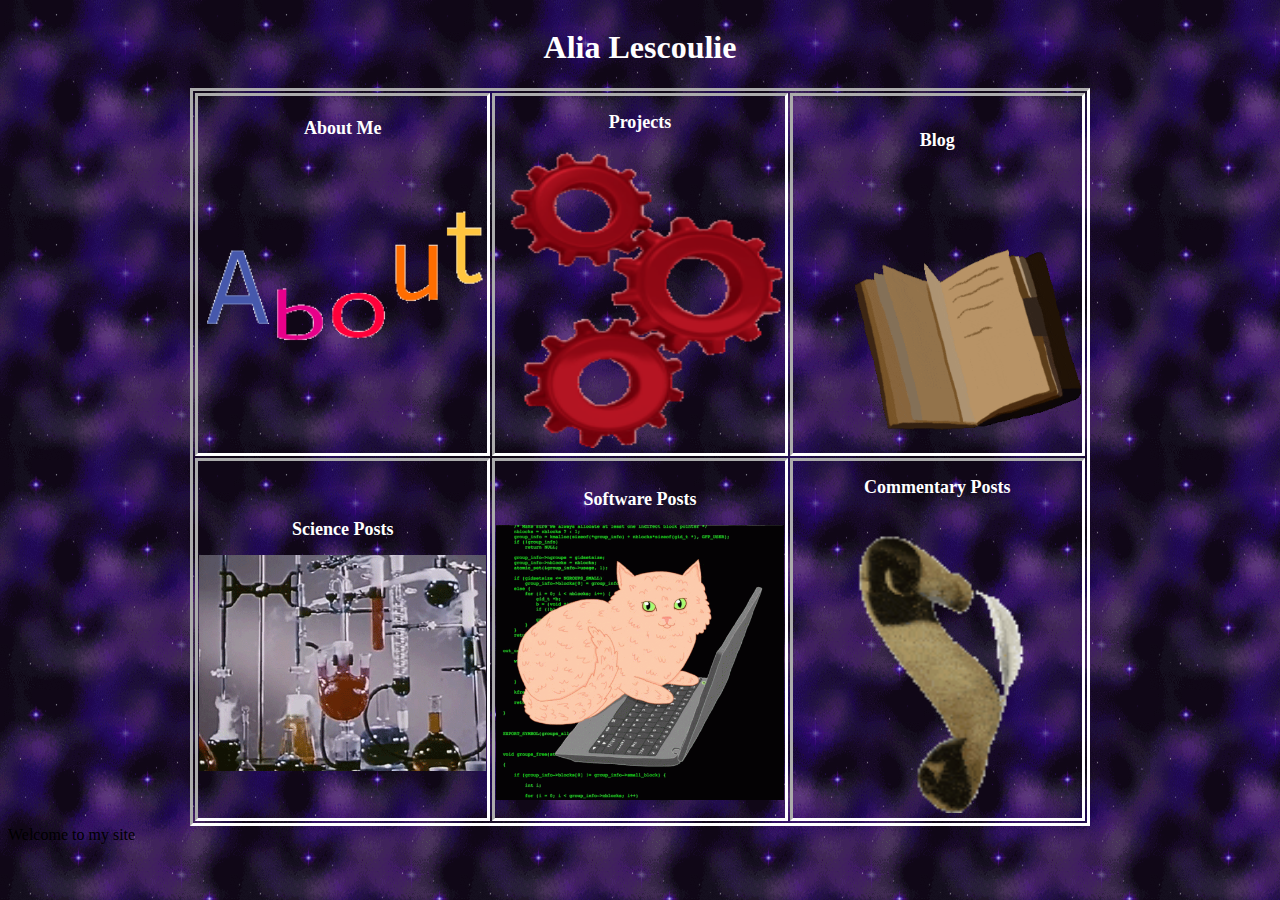
<file: tests/site/index.html>
<!DOCTYPE html>
<head>
        <title>Alia Lescoulie</title>
    <meta charset="utf-8" />
    <meta name="viewport" content="width=device-width">
    <link rel="stylesheet" href="static/styles.css" /> 
</head>

<body> 
    
    <div id="header">
        <center><h1>Alia Lescoulie</h1></center>
    </div>

    <table>
        <thead>
            <tr>
                <th>
                    <h2>About Me</h2>
                    
                    <a href="about.html"><img class="fill" src="static/about_tile.gif" alt="About"></a>
                </th>
                <th>
                    <h2>Projects</h2>

                    <a href="projects.html"><img class="fill" src="static/projects_tile.gif" alt="Projects clip art"></a>
                </th>
                <th>
                    <h2>Blog</h2>

                    <a href="blog.html"><img class="fill" src="static/blog_tile.gif" alt="Blog clip art"></a>
                </th>
            </tr>
        </thead>
        <tbody>
            <tr>
                <td>
                    <h2>Science Posts</h2>

                    <a href="under_construction.html"><img class="fill" src="static/chem_tile.gif" alt="Science blog posts clip art"></a>
                </td>
                <td>
                    <h2>Software Posts</h2>

                    <a href="under_construction.html"><img class="fill" src="static/software_tile.gif" alt="Software blog posts clip art"></a>
                </td>
                <td>
                    <h2>Commentary Posts</h2>

                    <a href="under_construction.html"><img class="fill" src="static/commentary_tile.gif" alt="Commentary blog posts clip art"></a>
                </td>
            </tr>
        </tbody>
    </table>


    <div id="content">
        <p1> Welcome to my site </p1>
    </div>
</body>
</file>
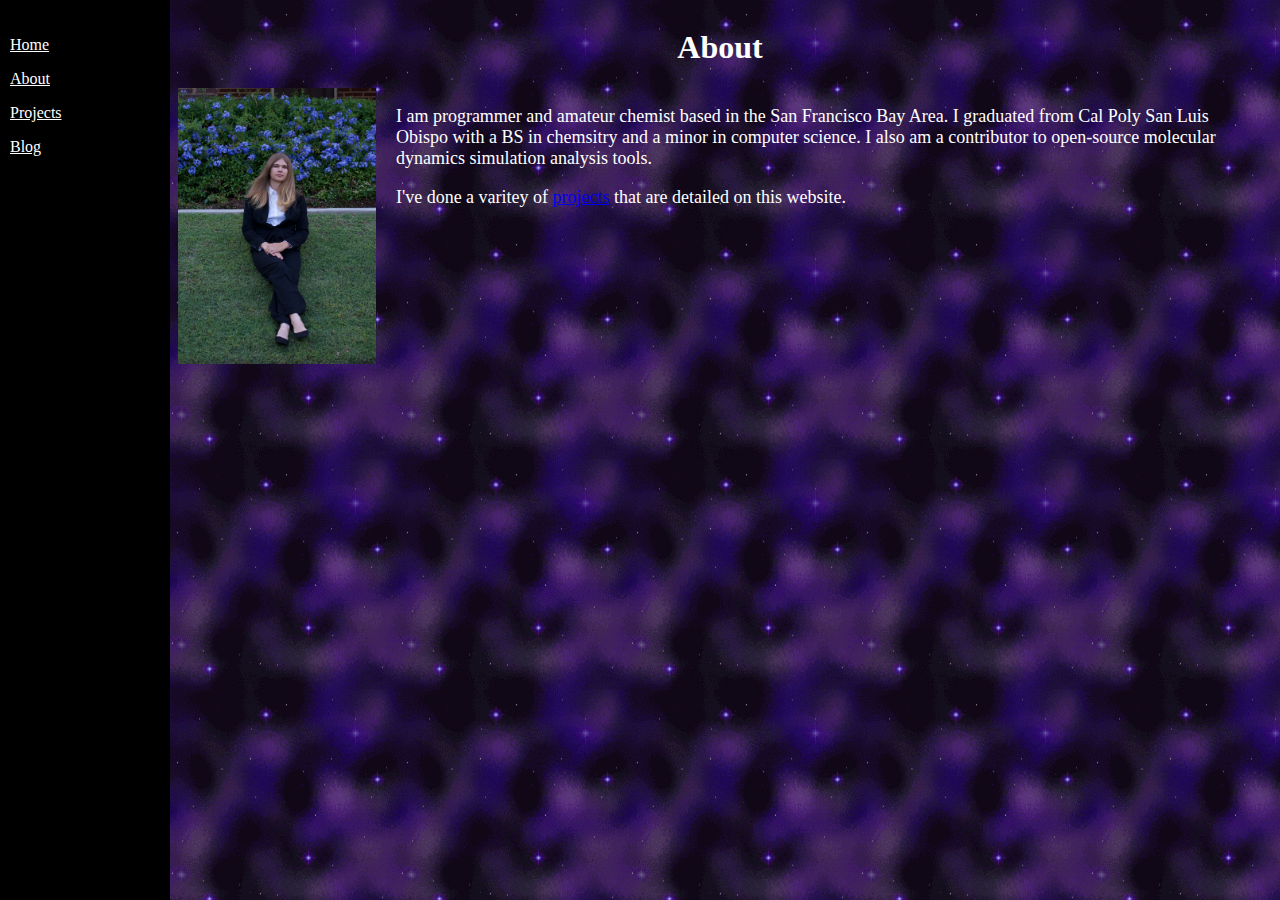
<file: tests/site/about.html>
<!DOCTYPE html>

<head>
        <title>About - Alia Lescoulie</title>
    <meta charset="utf-8" />
    <meta name="viewport" content="width=device-width">
    <link rel="stylesheet" href="static/styles.css" /> 
</head>
<body> 
    <div class="sidenav">
    <p><a href="index.html">Home</a></p>

    <p><a href="about.html">About</a></p>

    <p><a href="projects.html">Projects</a></p>

    <p><a href="blog.html">Blog</a></p>
</div>

    <div class="main">
        <div class="header">
            <h1>About</h1>
        </div>

        <div class="left_img_container">
            <div class="left_img">
                <img src="static/about.png" alt="A photo of me sitting on grass with blue flowers in the background">
            </div> 

            <div class="left_img_text">
                <p>
                    I am programmer and amateur chemist based in the San Francisco Bay Area. 
                    I graduated from Cal Poly San Luis Obispo with a BS in chemsitry and
                    a minor in computer science. I also am a contributor to open-source 
                    molecular dynamics simulation analysis tools.
                </p>

                <p>
                    I've done a varitey of <a href="src/projects.html">projects</a> that are detailed
                    on this website.
                </p>


            </div>
        </div>
    </div>
</body>
</file>
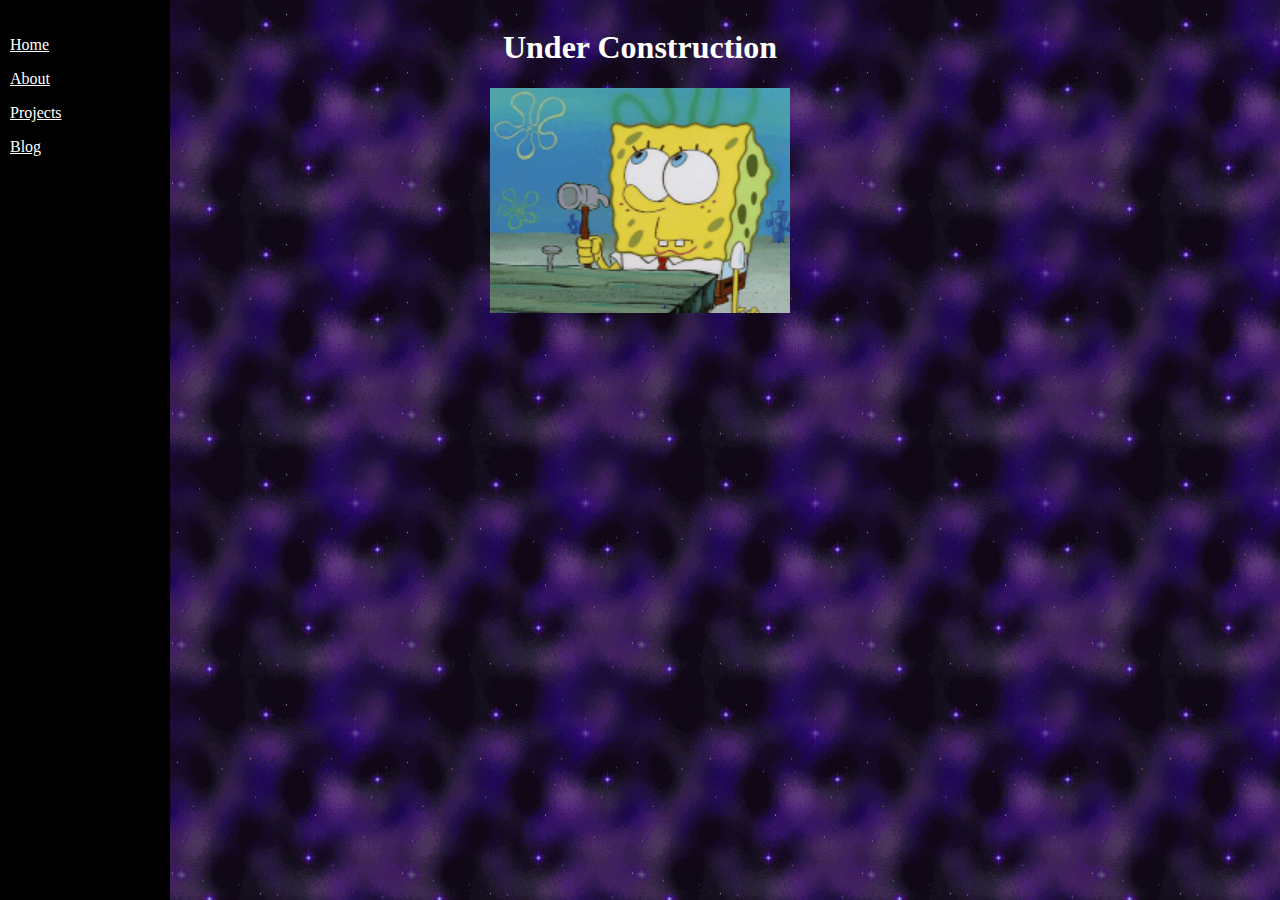
<file: tests/site/under_construction.html>
<!DOCTYPE html>

<head>
        <title>Under_construction - Alia Lescoulie</title>
    <meta charset="utf-8" />
    <meta name="viewport" content="width=device-width">
    <link rel="stylesheet" href="static/styles.css" /> 
</head>

<body>

    <div class="sidenav">
    <p><a href="index.html">Home</a></p>

    <p><a href="about.html">About</a></p>

    <p><a href="projects.html">Projects</a></p>

    <p><a href="blog.html">Blog</a></p>
</div>
    
    <center>
        <h1>Under Construction</h1>
        
        <img class="fill" src="static/under_construction.gif" alt="gif of Spongebob with a hammer">
    </center>
</body>
</file>
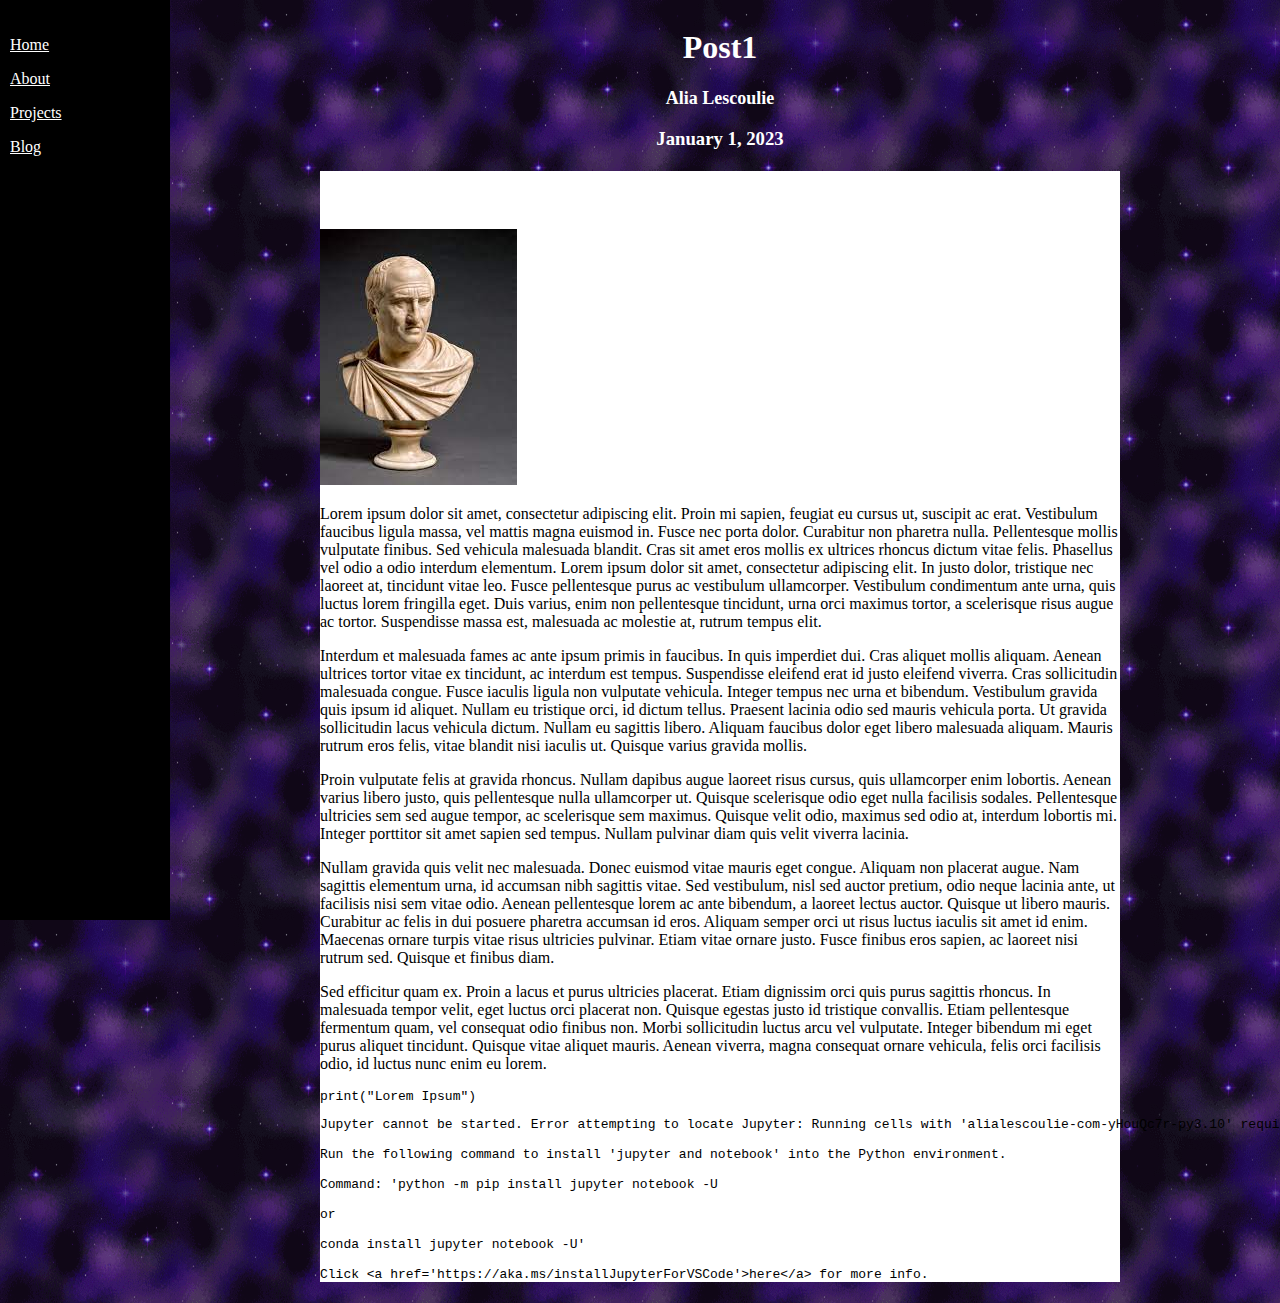
<file: tests/site/posts/post1/post1.html>
<!DOCTYPE html>

<head>
        <title>Post1 - Alia Lescoulie</title>
    <meta charset="utf-8" />
    <meta name="viewport" content="width=device-width">
    <link rel="stylesheet" href="../../static/styles.css" /> 
</head>

<body>
    <div class="sidenav">
    <p><a href="../../index.html">Home</a></p>

    <p><a href="../../about.html">About</a></p>

    <p><a href="../../projects.html">Projects</a></p>

    <p><a href="../../blog.html">Blog</a></p>
</div>

    <div class="main">
        <div class="post-header">
            <h1>Post1</h1>
            <h2>Alia Lescoulie</h2>
            <h3>January 1, 2023</h3>
        </div>

        <div class="blog_text">
            <section id="lorem-ipsum" class="cell markdown">
<h1>Lorem Ipsum</h1>
<p><img src="static/cicero.jpg" alt="Cicero" /></p>
<p>Lorem ipsum dolor sit amet, consectetur adipiscing elit. Proin mi
sapien, feugiat eu cursus ut, suscipit ac erat. Vestibulum faucibus
ligula massa, vel mattis magna euismod in. Fusce nec porta dolor.
Curabitur non pharetra nulla. Pellentesque mollis vulputate finibus. Sed
vehicula malesuada blandit. Cras sit amet eros mollis ex ultrices
rhoncus dictum vitae felis. Phasellus vel odio a odio interdum
elementum. Lorem ipsum dolor sit amet, consectetur adipiscing elit. In
justo dolor, tristique nec laoreet at, tincidunt vitae leo. Fusce
pellentesque purus ac vestibulum ullamcorper. Vestibulum condimentum
ante urna, quis luctus lorem fringilla eget. Duis varius, enim non
pellentesque tincidunt, urna orci maximus tortor, a scelerisque risus
augue ac tortor. Suspendisse massa est, malesuada ac molestie at, rutrum
tempus elit.</p>
<p>Interdum et malesuada fames ac ante ipsum primis in faucibus. In quis
imperdiet dui. Cras aliquet mollis aliquam. Aenean ultrices tortor vitae
ex tincidunt, ac interdum est tempus. Suspendisse eleifend erat id justo
eleifend viverra. Cras sollicitudin malesuada congue. Fusce iaculis
ligula non vulputate vehicula. Integer tempus nec urna et bibendum.
Vestibulum gravida quis ipsum id aliquet. Nullam eu tristique orci, id
dictum tellus. Praesent lacinia odio sed mauris vehicula porta. Ut
gravida sollicitudin lacus vehicula dictum. Nullam eu sagittis libero.
Aliquam faucibus dolor eget libero malesuada aliquam. Mauris rutrum eros
felis, vitae blandit nisi iaculis ut. Quisque varius gravida mollis.</p>
<p>Proin vulputate felis at gravida rhoncus. Nullam dapibus augue
laoreet risus cursus, quis ullamcorper enim lobortis. Aenean varius
libero justo, quis pellentesque nulla ullamcorper ut. Quisque
scelerisque odio eget nulla facilisis sodales. Pellentesque ultricies
sem sed augue tempor, ac scelerisque sem maximus. Quisque velit odio,
maximus sed odio at, interdum lobortis mi. Integer porttitor sit amet
sapien sed tempus. Nullam pulvinar diam quis velit viverra lacinia.</p>
<p>Nullam gravida quis velit nec malesuada. Donec euismod vitae mauris
eget congue. Aliquam non placerat augue. Nam sagittis elementum urna, id
accumsan nibh sagittis vitae. Sed vestibulum, nisl sed auctor pretium,
odio neque lacinia ante, ut facilisis nisi sem vitae odio. Aenean
pellentesque lorem ac ante bibendum, a laoreet lectus auctor. Quisque ut
libero mauris. Curabitur ac felis in dui posuere pharetra accumsan id
eros. Aliquam semper orci ut risus luctus iaculis sit amet id enim.
Maecenas ornare turpis vitae risus ultricies pulvinar. Etiam vitae
ornare justo. Fusce finibus eros sapien, ac laoreet nisi rutrum sed.
Quisque et finibus diam.</p>
<p>Sed efficitur quam ex. Proin a lacus et purus ultricies placerat.
Etiam dignissim orci quis purus sagittis rhoncus. In malesuada tempor
velit, eget luctus orci placerat non. Quisque egestas justo id tristique
convallis. Etiam pellentesque fermentum quam, vel consequat odio finibus
non. Morbi sollicitudin luctus arcu vel vulputate. Integer bibendum mi
eget purus aliquet tincidunt. Quisque vitae aliquet mauris. Aenean
viverra, magna consequat ornare vehicula, felis orci facilisis odio, id
luctus nunc enim eu lorem.</p>
</section>
<div class="cell code">
<div class="sourceCode" id="cb1"><pre
class="sourceCode python"><code class="sourceCode python"><span id="cb1-1"><a href="#cb1-1" aria-hidden="true" tabindex="-1"></a><span class="bu">print</span>(<span class="st">&quot;Lorem Ipsum&quot;</span>)</span></code></pre></div>
<div class="output error" data-ename="" data-evalue="">
<pre><code>Jupyter cannot be started. Error attempting to locate Jupyter: Running cells with &#39;alialescoulie-com-yHouQc7r-py3.10&#39; requires the jupyter and notebook package.

Run the following command to install &#39;jupyter and notebook&#39; into the Python environment. 

Command: &#39;python -m pip install jupyter notebook -U

or

conda install jupyter notebook -U&#39;

Click &lt;a href=&#39;https://aka.ms/installJupyterForVSCode&#39;&gt;here&lt;/a&gt; for more info.
</code></pre>
</div>
</div>

        </div>
    </div>
</body>
</file>
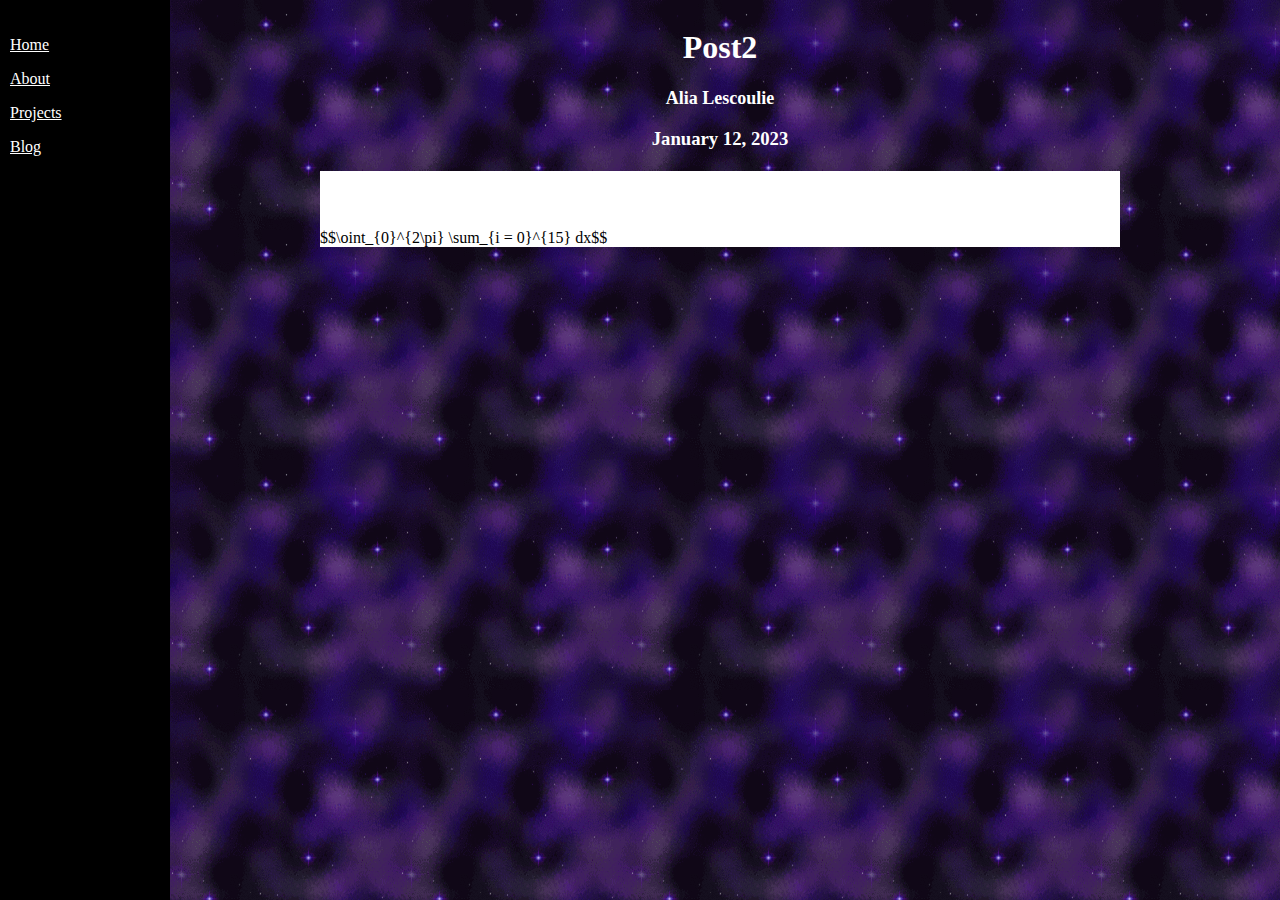
<file: tests/site/posts/post2/post2.html>
<!DOCTYPE html>

<head>
        <title>Post2 - Alia Lescoulie</title>
    <meta charset="utf-8" />
    <meta name="viewport" content="width=device-width">
    <link rel="stylesheet" href="../../static/styles.css" /> 
</head>

<body>
    <div class="sidenav">
    <p><a href="../../index.html">Home</a></p>

    <p><a href="../../about.html">About</a></p>

    <p><a href="../../projects.html">Projects</a></p>

    <p><a href="../../blog.html">Blog</a></p>
</div>

    <div class="main">
        <div class="post-header">
            <h1>Post2</h1>
            <h2>Alia Lescoulie</h2>
            <h3>January 12, 2023</h3>
        </div>

        <div class="blog_text">
            <h1 id="introduction">Introduction</h1>
<p><span class="math display">$$\oint_{0}^{2\pi} \sum_{i = 0}^{15}
dx$$</span></p>

        </div>
    </div>
</body>
</file>
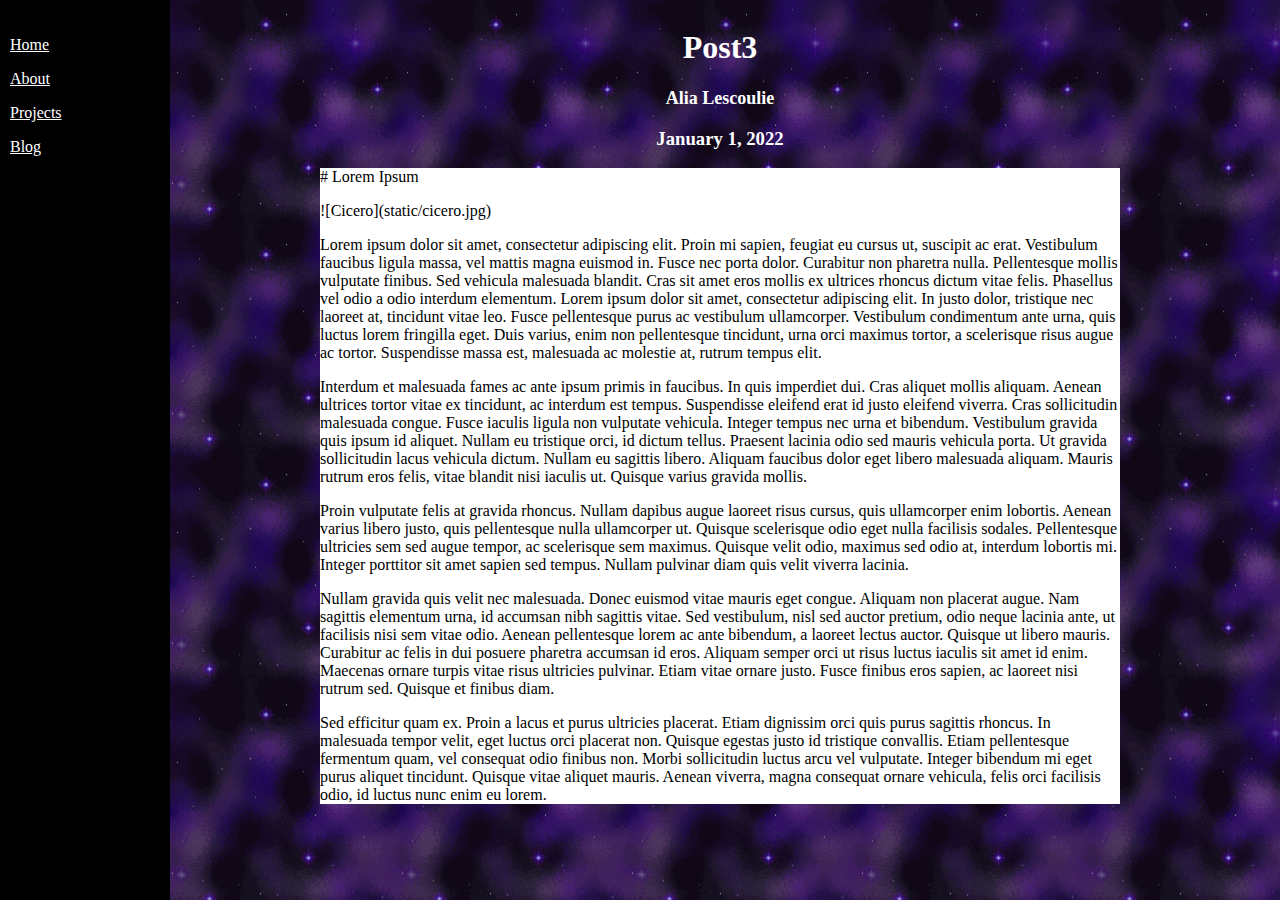
<file: tests/site/posts/post3/post3.html>
<!DOCTYPE html>

<head>
        <title>Post3 - Alia Lescoulie</title>
    <meta charset="utf-8" />
    <meta name="viewport" content="width=device-width">
    <link rel="stylesheet" href="../../static/styles.css" /> 
</head>

<body>
    <div class="sidenav">
    <p><a href="../../index.html">Home</a></p>

    <p><a href="../../about.html">About</a></p>

    <p><a href="../../projects.html">Projects</a></p>

    <p><a href="../../blog.html">Blog</a></p>
</div>

    <div class="main">
        <div class="post-header">
            <h1>Post3</h1>
            <h2>Alia Lescoulie</h2>
            <h3>January 1, 2022</h3>
        </div>

        <div class="blog_text">
            <p># Lorem Ipsum</p>
<p>![Cicero](static/cicero.jpg)</p>
<p>Lorem ipsum dolor sit amet, consectetur adipiscing elit. Proin mi
sapien, feugiat eu cursus ut, suscipit ac erat. Vestibulum faucibus
ligula massa, vel mattis magna euismod in. Fusce nec porta dolor.
Curabitur non pharetra nulla. Pellentesque mollis vulputate finibus. Sed
vehicula malesuada blandit. Cras sit amet eros mollis ex ultrices
rhoncus dictum vitae felis. Phasellus vel odio a odio interdum
elementum. Lorem ipsum dolor sit amet, consectetur adipiscing elit. In
justo dolor, tristique nec laoreet at, tincidunt vitae leo. Fusce
pellentesque purus ac vestibulum ullamcorper. Vestibulum condimentum
ante urna, quis luctus lorem fringilla eget. Duis varius, enim non
pellentesque tincidunt, urna orci maximus tortor, a scelerisque risus
augue ac tortor. Suspendisse massa est, malesuada ac molestie at, rutrum
tempus elit.</p>
<p>Interdum et malesuada fames ac ante ipsum primis in faucibus. In quis
imperdiet dui. Cras aliquet mollis aliquam. Aenean ultrices tortor vitae
ex tincidunt, ac interdum est tempus. Suspendisse eleifend erat id justo
eleifend viverra. Cras sollicitudin malesuada congue. Fusce iaculis
ligula non vulputate vehicula. Integer tempus nec urna et bibendum.
Vestibulum gravida quis ipsum id aliquet. Nullam eu tristique orci, id
dictum tellus. Praesent lacinia odio sed mauris vehicula porta. Ut
gravida sollicitudin lacus vehicula dictum. Nullam eu sagittis libero.
Aliquam faucibus dolor eget libero malesuada aliquam. Mauris rutrum eros
felis, vitae blandit nisi iaculis ut. Quisque varius gravida mollis.</p>
<p>Proin vulputate felis at gravida rhoncus. Nullam dapibus augue
laoreet risus cursus, quis ullamcorper enim lobortis. Aenean varius
libero justo, quis pellentesque nulla ullamcorper ut. Quisque
scelerisque odio eget nulla facilisis sodales. Pellentesque ultricies
sem sed augue tempor, ac scelerisque sem maximus. Quisque velit odio,
maximus sed odio at, interdum lobortis mi. Integer porttitor sit amet
sapien sed tempus. Nullam pulvinar diam quis velit viverra lacinia.</p>
<p>Nullam gravida quis velit nec malesuada. Donec euismod vitae mauris
eget congue. Aliquam non placerat augue. Nam sagittis elementum urna, id
accumsan nibh sagittis vitae. Sed vestibulum, nisl sed auctor pretium,
odio neque lacinia ante, ut facilisis nisi sem vitae odio. Aenean
pellentesque lorem ac ante bibendum, a laoreet lectus auctor. Quisque ut
libero mauris. Curabitur ac felis in dui posuere pharetra accumsan id
eros. Aliquam semper orci ut risus luctus iaculis sit amet id enim.
Maecenas ornare turpis vitae risus ultricies pulvinar. Etiam vitae
ornare justo. Fusce finibus eros sapien, ac laoreet nisi rutrum sed.
Quisque et finibus diam.</p>
<p>Sed efficitur quam ex. Proin a lacus et purus ultricies placerat.
Etiam dignissim orci quis purus sagittis rhoncus. In malesuada tempor
velit, eget luctus orci placerat non. Quisque egestas justo id tristique
convallis. Etiam pellentesque fermentum quam, vel consequat odio finibus
non. Morbi sollicitudin luctus arcu vel vulputate. Integer bibendum mi
eget purus aliquet tincidunt. Quisque vitae aliquet mauris. Aenean
viverra, magna consequat ornare vehicula, felis orci facilisis odio, id
luctus nunc enim eu lorem.</p>

        </div>
    </div>
</body>
</file>
<file: tests/site/static/styles.css>
body {
    background-image: url("tile.webp");
    background-repeat: repeat;
    display: grid;
    grid-template-rows: var(--header-height) auto;
    grid-template-columns: var(--sidebar-width) auto;
    font-family: "Times New Roman" serif;
}

.header {
    text-align: center;
    font-size: large;
    color: white;
}

.header h1 {
    font-size: xx-large;
    color: white;
    font-family: "Times New Roman";
}

table, th, td {
    border: 3px solid white;
    border-style: inset;
}

table {
    table-layout: fixed;
    width: 100%;
    max-width: 900px;
    text-align: center;
    margin-left: auto;
    margin-right: auto;
}

.fill { /* filling the table tiles */
    width: 100%;
    max-width: 300px;
    max-height: 300px;
}

td {
    width: 33%;
}

h1 {
    color: white;
    font-size: xx-large;
    font-family: "Times New Roman";
}

h2 { /*For table cell text*/
    color: white;
    font-size: large;
    font-family: "Times New Roman";
}

h3 {
    color: white;
    font-family: "Times New Roman";
}

.sidenav { /* side nav bar */
    height: 100%;
    width: 160px;
    position: fixed;
    z-index: 1;
    top: 0;
    left: 0;
    overflow-x: hidden;
    padding-top: 20px;
    background-color: black;
    text-align: left;
    padding-left: 10px;
}

.sidenav a {
    font-size: medium;
    color: white;
    font-family: "Times New Roman";
}

.main {
    margin-left: 160px;
    padding: 0px 10px;
}

.left_img_container {
    /* Image with text to left for about page */
    display: flex;
    align-items: center;
    justify-content: center;
}

img {
    max-width: 100%;
}

.left_img {
    /* Image for left_img_container */
    flex-basis: 40%;
}

.left_img_text {
    /* Text for left_img_container */
    font-size: large;
    padding-left: 20px;
    align-self: first baseline;
}

.left_img_container p {
    font-family: "Times New Roman";
    color: white;
}

.post-header {
    color: white;
    text-align: center;
}

.blog_text {
    margin-left: auto;
    margin-right: auto;
    max-width: 800px;
    background-color: white;
}

.blog_post_item {
    display: flex;
    flex-direction: row;
    justify-content: center;
    align-items: stretch;
    max-height: 200px;
    margin-bottom: 20px;

}

.blog_post_item_img {
    flex-basis: 20%;
    max-width: 12%;
}

.blog_post_item_text {
    flex-basis: 80%;
    margin-left: 10px;
    max-width: 48%;
    color: white;
}
</file>
